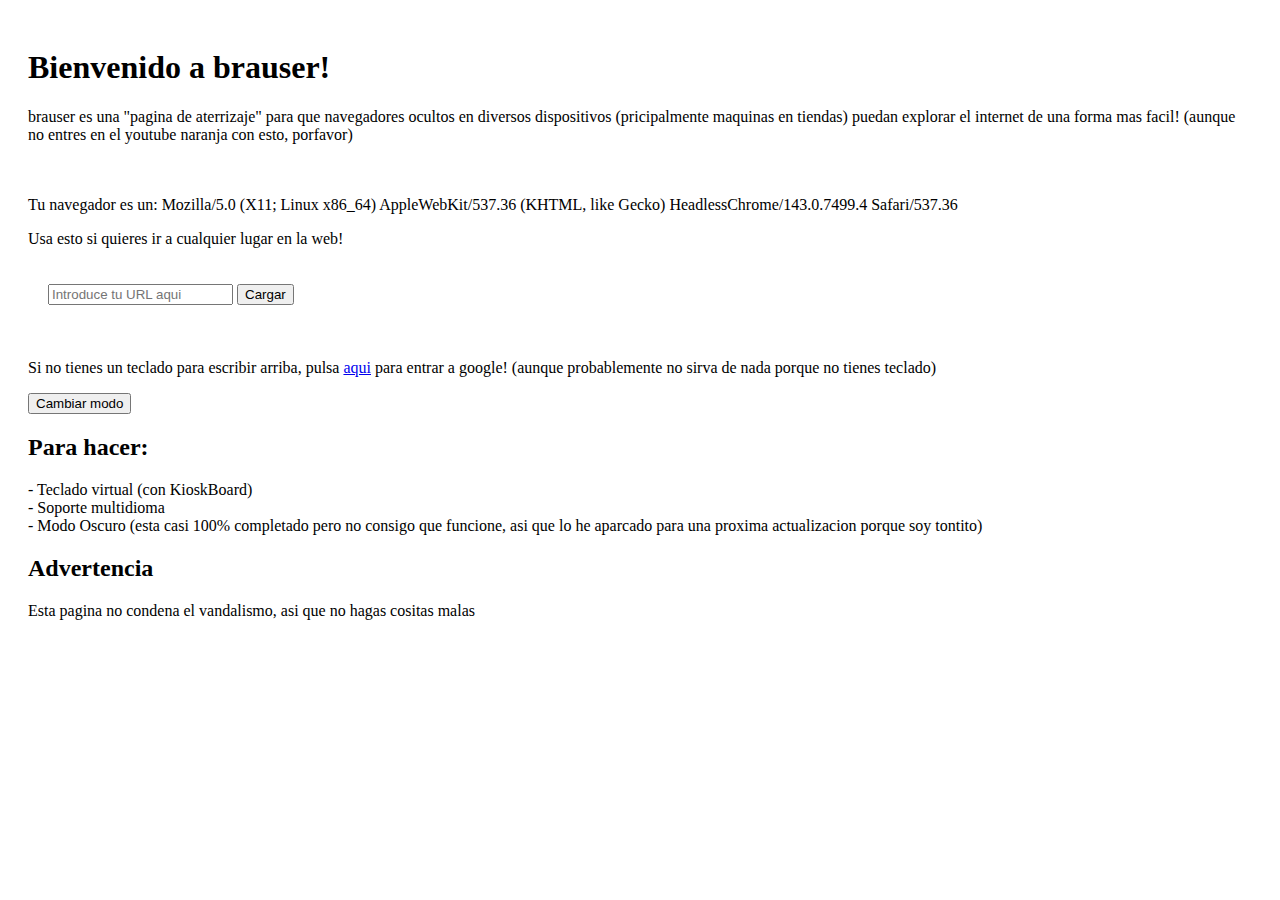
<file: index.html>
<html>
<head>
<title>brauser</title>
	<link rel="stylesheet" href="style.css">
<style>
    body {
      background-color: white;
      color: black;
      transition: background-color 0.3s, color 0.3s;
    }

    body.dark-mode {
      background-color: black;
      color: white;
    }
  </style>
</head>
 <body>
<div class="container">
  <h1>Bienvenido a brauser!</h1>
  <p> brauser es una "pagina de aterrizaje" para que navegadores ocultos en diversos dispositivos (pricipalmente maquinas en tiendas) puedan explorar el internet de una forma mas facil! (aunque no entres en el youtube      naranja con esto, porfavor)</p><br>
<script type="text/javascript" src="https://counter.websiteout.com/js/15/6/0/0"></script><br>
  Tu navegador es un:
  <script>
   document.write(window.navigator.userAgent);
  </script>
<p>Usa esto si quieres ir a cualquier lugar en la web!</p>
<div class="container">
        <input placeholder="Introduce tu URL aqui" class="form-control" type="text" id="field" onkeydown="if (event.keyCode == 13) loadurl();">
        <button class="btn btn-primary" onclick="loadurl();">
           Cargar
        </button>
	</div>
<script type="text/javascript">

	function loadurl() {
		var input2 = document.getElementById("field").value;
		if(input2 !== "") {
			if(!input2.toLowerCase().startsWith("http://") && !input2.toLowerCase().startsWith("https://")) {
				input2 = "https://" + input2;
				window.location.href = input2;
			}
		}
	};
  </script>
<br>
<p>Si no tienes un teclado para escribir arriba, pulsa <a href="https://www.google.com"> aqui</a> para entrar a google! (aunque probablemente no sirva de nada porque no tienes teclado)</p>
	<button id="mode-toggle">Cambiar modo</button>
  <script src="darkmode.js"></script>
<h2>Para hacer:</h2>
- Teclado virtual (con KioskBoard)<br>
- Soporte multidioma<br>
- Modo Oscuro (esta casi 100% completado pero no consigo que funcione, asi que lo he aparcado para una proxima actualizacion porque soy tontito)
<h2>Advertencia</h2>
Esta pagina no condena el vandalismo, asi que no hagas cositas malas
</body>

</html>
</file>
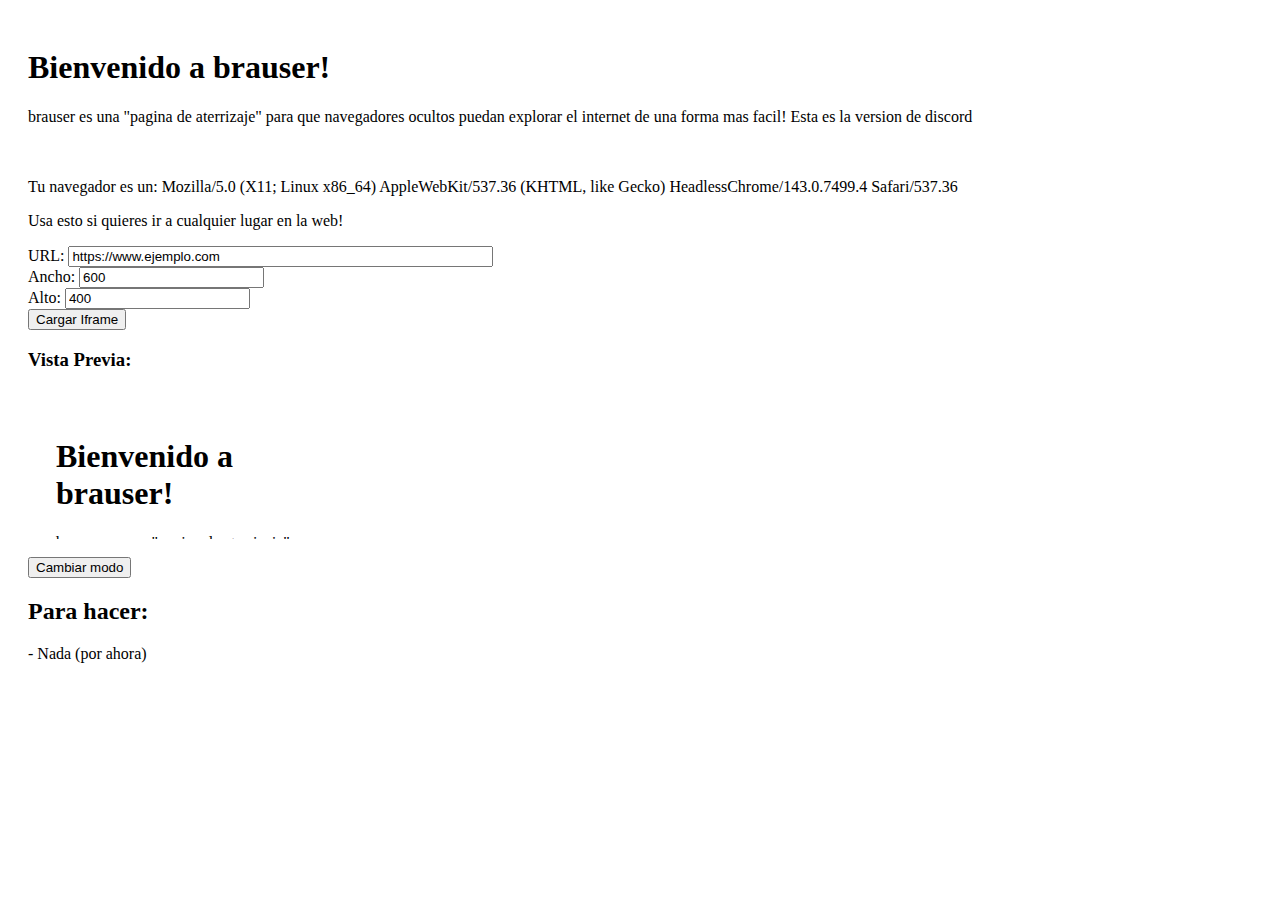
<file: discord.html>
<!--Esta version no funciona, ya que discord no puede acceder a otras url que no sean las de tu pagina-->
<html>
<head>
<title>brauser</title>
	<link rel="stylesheet" href="style.css">
<style>
    body {
      background-color: white;
      color: black;
      transition: background-color 0.3s, color 0.3s;
    }

    body.dark-mode {
      background-color: black;
      color: white;
    }
  </style>
</head>
 <body>
<div class="container">
  <h1>Bienvenido a brauser!</h1>
  <p> brauser es una "pagina de aterrizaje" para que navegadores ocultos puedan explorar el internet de una forma mas facil! Esta es la version de discord</p><br>
<script type="text/javascript" src="https://counter.websiteout.com/js/15/6/0/0"></script><br>
  Tu navegador es un:
  <script>
   document.write(window.navigator.userAgent);
  </script>
<p>Usa esto si quieres ir a cualquier lugar en la web!</p>

 <div>
    <label for="url">URL:</label>
    <input type="text" id="url" value="https://www.ejemplo.com" size="50">
  </div>
  <div>
    <label for="width">Ancho:</label>
    <input type="number" id="width" value="600">
  </div>
  <div>
    <label for="height">Alto:</label>
    <input type="number" id="height" value="400">
  </div>

  <button onclick="generateIframe()">Cargar Iframe</button>

  <h3>Vista Previa:</h3>
  <div id="preview-container">
    <iframe id="preview-frame" src="https://luarpri.github.io/brauser" frameborder="0" allowfullscreen></iframe>
  </div>

  <script>
    function generateIframe() {
      const url = document.getElementById('url').value;
      const width = document.getElementById('width').value;
      const height = document.getElementById('height').value;

      const iframeElement = document.getElementById('preview-frame');
      const codeOutput = document.getElementById('iframe-code-output');

      // Actualizar la vista previa
      iframeElement.src = url;
      iframeElement.width = width + 'px'; // Asegurarse de que sea un string con 'px'
      iframeElement.height = height + 'px';

      // Generar el código para el textarea
      const iframeCode = `<iframe src="${url}" width="${width}" height="${height}" frameborder="0" allowfullscreen></iframe>`;
      codeOutput.value = iframeCode;
    }
  </script>

<br>

	<button id="mode-toggle">Cambiar modo</button>
  <script src="darkmode.js"></script>
<h2>Para hacer:</h2>
- Nada (por ahora)<br>
</body>

</html>
</file>
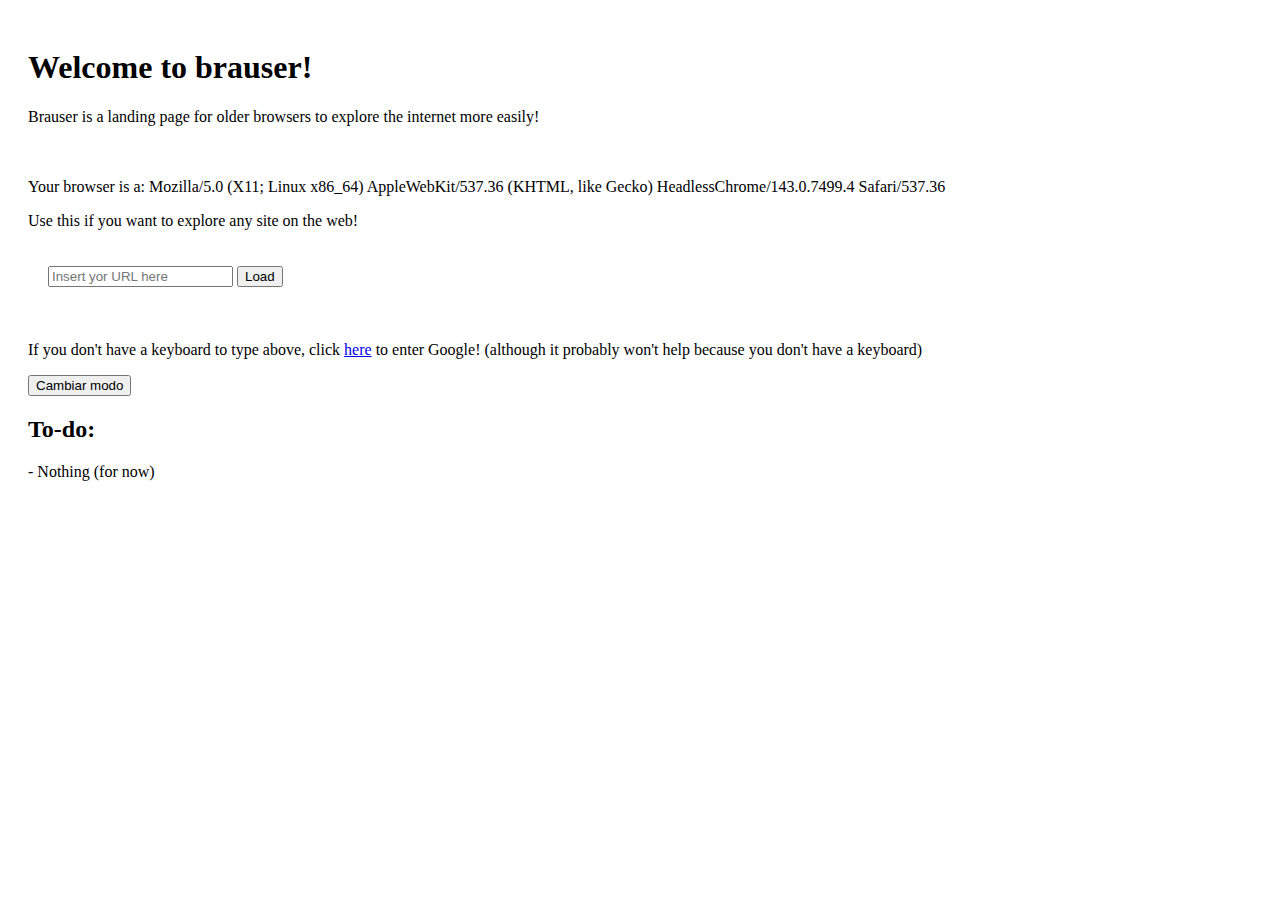
<file: en-us.html>
<html>
<head>
<title>brauser</title>
	<link rel="stylesheet" href="style.css">
<style>
    body {
      background-color: white;
      color: black;
      transition: background-color 0.3s, color 0.3s;
    }

    body.dark-mode {
      background-color: black;
      color: white;
    }
  </style>
</head>
 <body>
<div class="container">
  <h1>Welcome to brauser!</h1>
  <p> Brauser is a landing page for older browsers to explore the internet more easily!</p><br>
<script type="text/javascript" src="https://counter.websiteout.com/js/15/6/0/0"></script><br>
  Your browser is a:
  <script>
   document.write(window.navigator.userAgent);
  </script>
<p>Use this if you want to explore any site on the web!</p>
<div class="container">
        <input placeholder="Insert yor URL here" class="form-control" type="text" id="field" onkeydown="if (event.keyCode == 13) loadurl();">
        <button class="btn btn-primary" onclick="loadurl();">
           Load
        </button>
	</div>
<script type="text/javascript">

	function loadurl() {
		var input2 = document.getElementById("field").value;
		if(input2 !== "") {
			if(!input2.toLowerCase().startsWith("http://") && !input2.toLowerCase().startsWith("https://")) {
				input2 = "https://" + input2;
				window.location.href = input2;
			}
		}
	};
  </script>
<br>
<p>If you don't have a keyboard to type above, click <a href="https://www.google.com"> here</a> to enter Google!  (although it probably won't help because you don't have a keyboard)</p>
	<button id="mode-toggle">Cambiar modo</button>
  <script src="darkmode.js"></script>
<h2>To-do:</h2>
- Nothing (for now)<br>
</body>

</html>
</file>
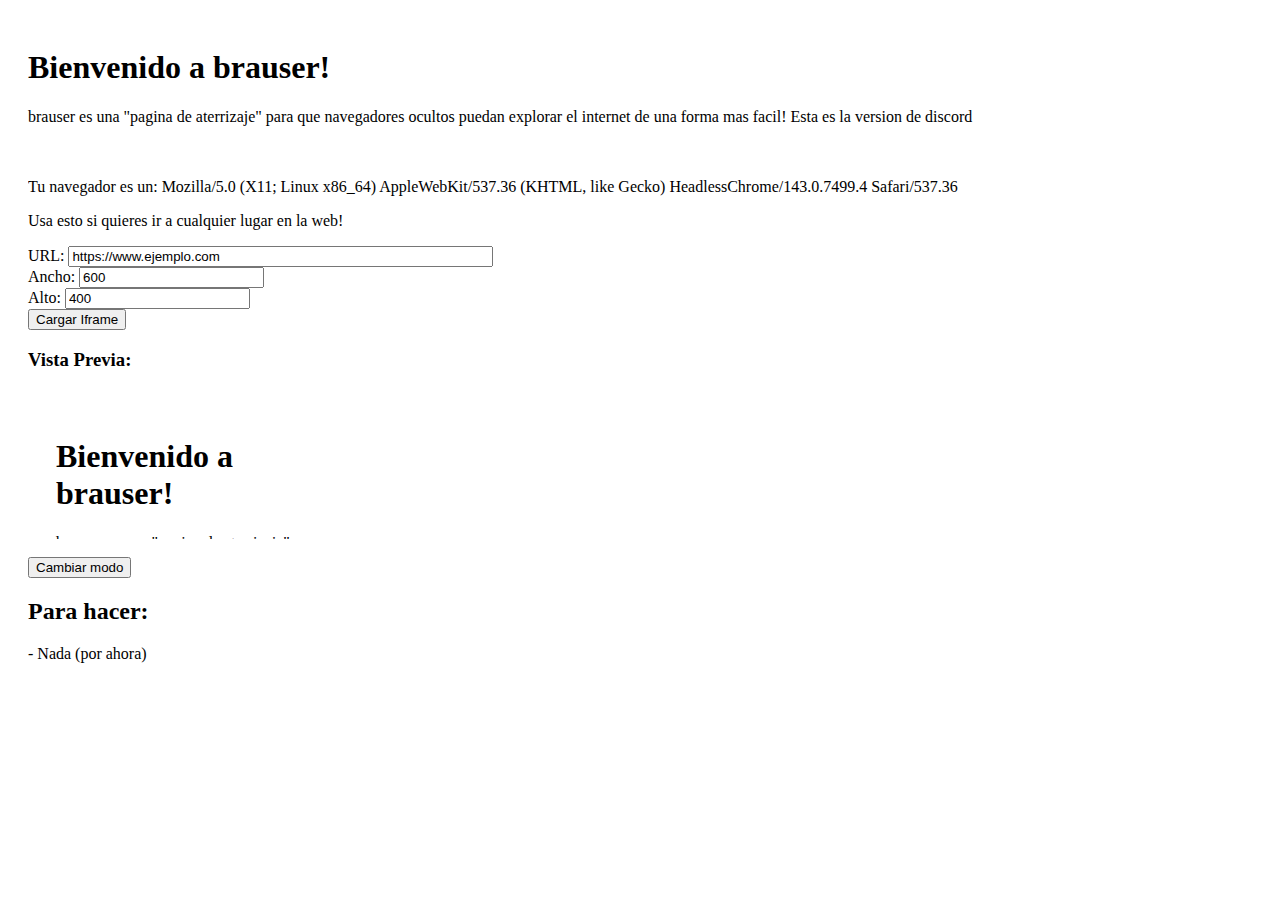
<file: indiscord.html>
<html>
<head>
<title>brauser</title>
	<link rel="stylesheet" href="style.css">
<style>
    body {
      background-color: white;
      color: black;
      transition: background-color 0.3s, color 0.3s;
    }

    body.dark-mode {
      background-color: black;
      color: white;
    }
  </style>
</head>
 <body>
<div class="container">
  <h1>Bienvenido a brauser!</h1>
  <p> brauser es una "pagina de aterrizaje" para que navegadores ocultos puedan explorar el internet de una forma mas facil! Esta es la version de discord</p><br>
<script type="text/javascript" src="https://counter.websiteout.com/js/15/6/0/0"></script><br>
  Tu navegador es un:
  <script>
   document.write(window.navigator.userAgent);
  </script>
<p>Usa esto si quieres ir a cualquier lugar en la web!</p>

 <div>
    <label for="url">URL:</label>
    <input type="text" id="url" value="https://www.ejemplo.com" size="50">
  </div>
  <div>
    <label for="width">Ancho:</label>
    <input type="number" id="width" value="600">
  </div>
  <div>
    <label for="height">Alto:</label>
    <input type="number" id="height" value="400">
  </div>

  <button onclick="generateIframe()">Cargar Iframe</button>

  <h3>Vista Previa:</h3>
  <div id="preview-container">
    <iframe id="preview-frame" src="https://luarpri.github.io/brauser" frameborder="0" allowfullscreen></iframe>
  </div>

  <script>
    function generateIframe() {
      const url = document.getElementById('url').value;
      const width = document.getElementById('width').value;
      const height = document.getElementById('height').value;

      const iframeElement = document.getElementById('preview-frame');
      const codeOutput = document.getElementById('iframe-code-output');

      // Actualizar la vista previa
      iframeElement.src = url;
      iframeElement.width = width + 'px'; // Asegurarse de que sea un string con 'px'
      iframeElement.height = height + 'px';

      // Generar el código para el textarea
      const iframeCode = `<iframe src="${url}" width="${width}" height="${height}" frameborder="0" allowfullscreen></iframe>`;
      codeOutput.value = iframeCode;
    }
  </script>

<br>

	<button id="mode-toggle">Cambiar modo</button>
  <script src="darkmode.js"></script>
<h2>Para hacer:</h2>
- Nada (por ahora)<br>
</body>

</html>
</file>
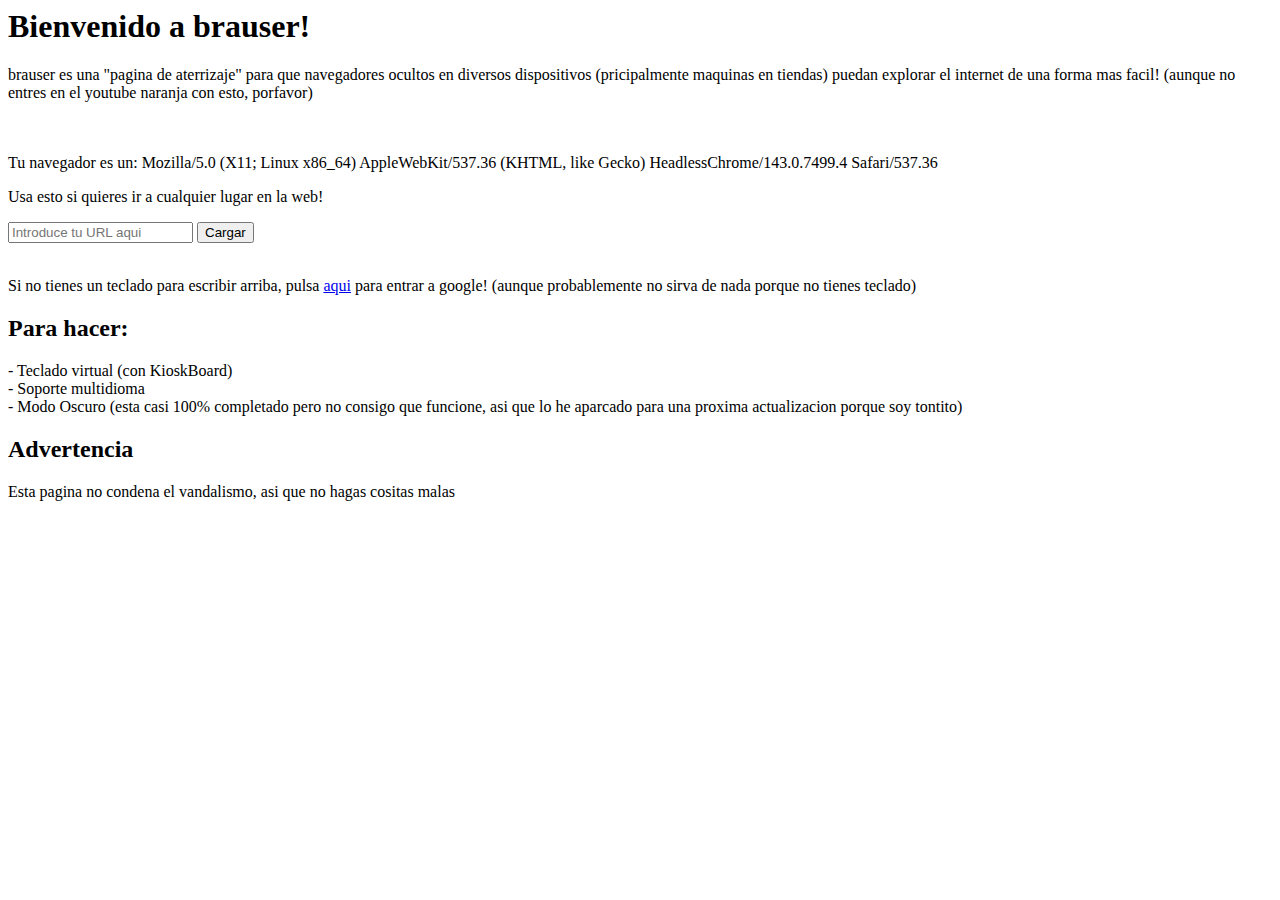
<file: test.html>
<html>
<head>
<title>brauser</title>
<style>
    body {
      background-color: white;
      color: black;
      transition: background-color 0.3s, color 0.3s;
    }

    body.dark-mode {
      background-color: black;
      color: white;
    }
  </style>
</head>
 <body>
<div class="container">
  <h1>Bienvenido a brauser!</h1>
  <p> brauser es una "pagina de aterrizaje" para que navegadores ocultos en diversos dispositivos (pricipalmente maquinas en tiendas) puedan explorar el internet de una forma mas facil! (aunque no entres en el youtube      naranja con esto, porfavor)</p><br>
<script type="text/javascript" src="https://counter.websiteout.com/js/15/6/0/0"></script><br>
  Tu navegador es un:
  <script>
   document.write(window.navigator.userAgent);
  </script>
<p>Usa esto si quieres ir a cualquier lugar en la web!</p>
<div class="container">
        <input placeholder="Introduce tu URL aqui" class="form-control" type="text" id="field" onkeydown="if (event.keyCode == 13) loadurl();">
        <button class="btn btn-primary" onclick="loadurl();">
           Cargar
        </button>
	</div>
<script type="text/javascript">

	function loadurl() {
		var input2 = document.getElementById("field").value;
		if(input2 !== "") {
			if(!input2.toLowerCase().startsWith("http://") && !input2.toLowerCase().startsWith("https://")) {
				input2 = "https://" + input2;
				window.location.href = input2;
			}
		}
	};
  </script>
<br>
<p>Si no tienes un teclado para escribir arriba, pulsa <a href="https://www.google.com"> aqui</a> para entrar a google! (aunque probablemente no sirva de nada porque no tienes teclado)</p>
<h2>Para hacer:</h2>
- Teclado virtual (con KioskBoard)<br>
- Soporte multidioma<br>
- Modo Oscuro (esta casi 100% completado pero no consigo que funcione, asi que lo he aparcado para una proxima actualizacion porque soy tontito)
<h2>Advertencia</h2>
Esta pagina no condena el vandalismo, asi que no hagas cositas malas
</body>
</html>
</file>
<file: style.css>
body {
          background-color: #fff;
          color: #000;
          transition: background-color 0.3s ease, color 0.3s ease;
        }

        .dark-mode {
          background-color: #222;
          color: #fff;
        }

        .container {
          padding: 20px;
        }
</file>
